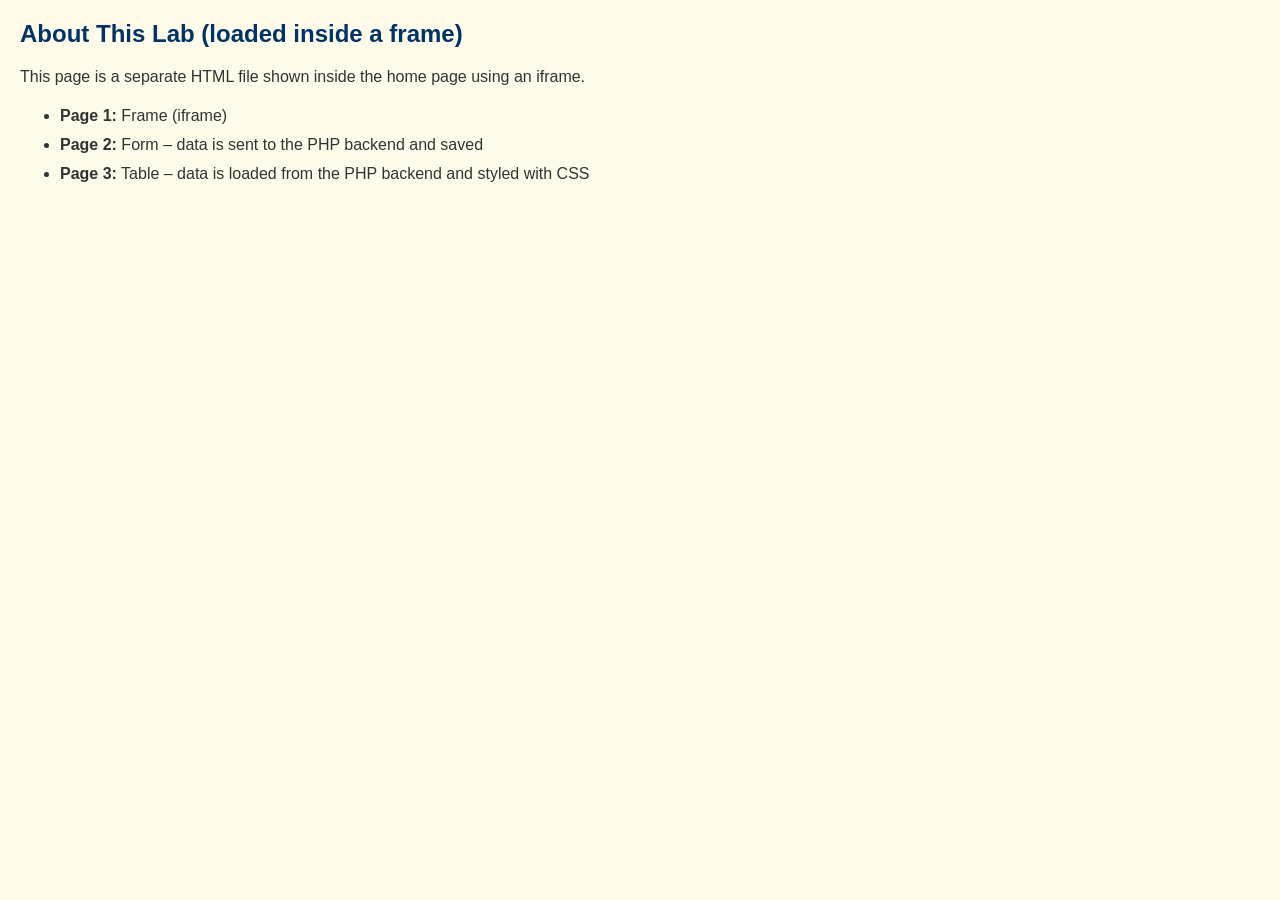
<file: about.html>
<!DOCTYPE html> 
<html lang="en"> 
<head> 
  <meta charset="UTF-8"> 
  <title>About</title> 
  <style> 
    body { font-family: Arial, sans-serif; background: #fffbea; margin: 0; padding: 20px; color: 
#333; } 
    h2 { color: #003366; margin-top: 0; } 
    ul { line-height: 1.8; } 
  </style> 
</head> 
<body> 
  <h2>About This Lab (loaded inside a frame)</h2> 
  <p>This page is a separate HTML file shown inside the home page using an iframe.</p> 
  <ul> 
    <li><b>Page 1:</b> Frame (iframe)</li> 
    <li><b>Page 2:</b> Form – data is sent to the PHP backend and saved</li> 
    <li><b>Page 3:</b> Table – data is loaded from the PHP backend and styled with CSS</li> 
  </ul> 
</body> 
</html>
</file>
